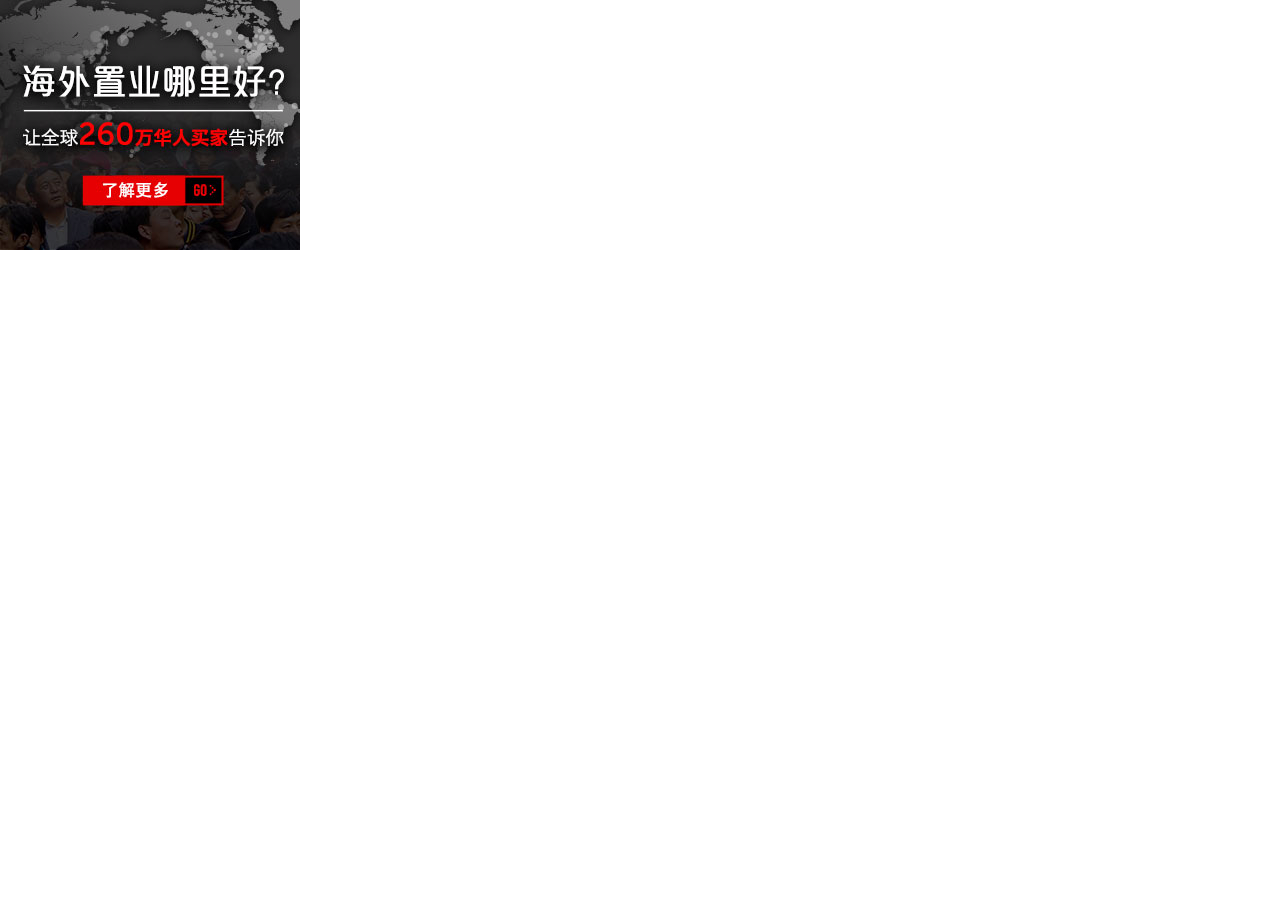
<file: 美国纽约州纽约1卧2卫特别设计建筑的房产USD 1,650,000_美国房产纽约州纽约房产房价_居外网_files/saved_resource(2).html>
<!DOCTYPE html>
<!-- saved from url=(0033)http://www.juwai.com/18537167.htm -->
<html><head><meta http-equiv="Content-Type" content="text/html; charset=UTF-8"><script>var google_casm=["",0,null,0,0,null,1];</script><style>a { color: #000000 }</style><script>function su(id) {var a = document.getElementById(id);var b = (new Date()).getTime();if (a && a.myt && b) {var t = b - a.myt;if (window.css) {css(id,'clkt',t);return;}var bi = a.href.indexOf("&clkt=");if (bi > 0) {var c = a.href.substring(0, bi+6); var d = a.href.substring(bi+6, a.href.length);var ei = d.indexOf("&");var r = '';if (ei >= 0)r = d.substring(ei, d.length);a.href = c + t + r; } else {a.href += "&clkt=" + t;}}}(function(){var g=this,l=function(a,b){var c=a.split("."),d=g;c[0]in d||!d.execScript||d.execScript("var "+c[0]);for(var e;c.length&&(e=c.shift());)c.length||void 0===b?d=d[e]?d[e]:d[e]={}:d[e]=b},m=function(a,b,c){return a.call.apply(a.bind,arguments)},n=function(a,b,c){if(!a)throw Error();if(2<arguments.length){var d=Array.prototype.slice.call(arguments,2);return function(){var c=Array.prototype.slice.call(arguments);Array.prototype.unshift.apply(c,d);return a.apply(b,c)}}return function(){return a.apply(b,arguments)}},p=function(a,b,c){p=Function.prototype.bind&&-1!=Function.prototype.bind.toString().indexOf("native code")?m:n;return p.apply(null,arguments)},q=Date.now||function(){return+new Date};var r=document,s=window;var t=function(a,b){for(var c in a)Object.prototype.hasOwnProperty.call(a,c)&&b.call(null,a[c],c,a)},w=function(a,b){a.google_image_requests||(a.google_image_requests=[]);var c=a.document.createElement("img");c.src=b;a.google_image_requests.push(c)};var x=function(a){return{visible:1,hidden:2,prerender:3,preview:4}[a.webkitVisibilityState||a.mozVisibilityState||a.visibilityState||""]||0},y=function(a){var b;a.mozVisibilityState?b="mozvisibilitychange":a.webkitVisibilityState?b="webkitvisibilitychange":a.visibilityState&&(b="visibilitychange");return b};var C=function(){this.g=r;this.k=s;this.j=!1;this.i=null;this.h=[];this.o={};if(z)this.i=q();else if(3==x(this.g)){this.i=q();var a=p(this.q,this);A&&(a=A("di::vch",a));this.p=a;var b=this.g,c=y(this.g);b.addEventListener?b.addEventListener(c,a,!1):b.attachEvent&&b.attachEvent("on"+c,a)}else B(this)},A;C.m=function(){return C.n?C.n:C.n=new C};var D=/^([^:]+:\/\/[^/]+)/m,G=/^\d*,(.+)$/m,z=!1,B=function(a){if(!a.j){a.j=!0;for(var b=0;b<a.h.length;++b)a.l.apply(a,a.h[b]);a.h=[]}};C.prototype.s=function(a,b){var c=b.target.u();(c=G.exec(c))&&(this.o[a]=c[1])};C.prototype.l=function(a,b){this.k.rvdt=this.i?q()-this.i:0;var c;if(c=this.t)t:{try{var d=D.exec(this.k.location.href),e=D.exec(a);if(d&&e&&d[1]==e[1]&&b){var f=p(this.s,this,b);this.t(a,f);c=!0;break t}}catch(u){}c=!1}c||w(this.k,a)};C.prototype.q=function(){if(3!=x(this.g)){B(this);var a=this.g,b=y(this.g),c=this.p;a.removeEventListener?a.removeEventListener(b,c,!1):a.detachEvent&&a.detachEvent("on"+b,c)}};var H=/^true$/.test("")?!0:!1;var I={},J=function(a){var b=a.toString();a.name&&-1==b.indexOf(a.name)&&(b+=": "+a.name);a.message&&-1==b.indexOf(a.message)&&(b+=": "+a.message);if(a.stack){a=a.stack;var c=b;try{-1==a.indexOf(c)&&(a=c+"\n"+a);for(var d;a!=d;)d=a,a=a.replace(/((https?:\/..*\/)[^\/:]*:\d+(?:.|\n)*)\2/,"$1");b=a.replace(/\n */g,"\n")}catch(e){b=c}}return b},M=function(a,b,c,d){var e=K,f,u=!0;try{f=b()}catch(h){try{var N=J(h);b="";h.fileName&&(b=h.fileName);var E=-1;h.lineNumber&&(E=h.lineNumber);var v;t:{try{v=c?c():"";break t}catch(S){}v=""}u=e(a,N,b,E,v)}catch(k){try{var O=J(k);a="";k.fileName&&(a=k.fileName);c=-1;k.lineNumber&&(c=k.lineNumber);K("pAR",O,a,c,void 0,void 0)}catch(F){L({context:"mRE",msg:F.toString()+"\n"+(F.stack||"")},void 0)}}if(!u)throw h;}finally{if(d)try{d()}catch(T){}}return f},K=function(a,b,c,d,e,f){a={context:a,msg:b.substring(0,512),eid:e&&e.substring(0,40),file:c,line:d.toString(),url:r.URL.substring(0,512),ref:r.referrer.substring(0,512)};P(a);L(a,f);return!0},L=function(a,b){try{if(Math.random()<(b||.01)){var c="/pagead/gen_204?id=jserror"+Q(a),d="http"+("https:"==s.location.protocol?"s":"")+"://pagead2.googlesyndication.com"+c,d=d.substring(0,2E3);w(s,d)}}catch(e){}},P=function(a){var b=a||{};t(I,function(a,d){b[d]=s[a]})},R=function(a,b,c,d,e){return function(){var f=arguments;return M(a,function(){return b.apply(c,f)},d,e)}},Q=function(a){var b="";t(a,function(a,d){if(0===a||a)b+="&"+d+"="+("function"==typeof encodeURIComponent?encodeURIComponent(a):escape(a))});return b};A=function(a,b,c,d){return R(a,b,void 0,c,d)};z=H;l("vu",R("vu",function(a,b){var c=a.replace("&amp;","&"),d=/(google|doubleclick).*\/pagead\/adview/.test(c),e=C.m();if(d){d="&vis="+x(e.g);b&&(d+="&ve=1");var f=c.indexOf("&adurl"),c=-1==f?c+d:c.substring(0,f)+d+c.substring(f)}e.j?e.l(c,b):e.h.push([c,b])}));l("vv",R("vv",function(){z&&B(C.m())}));})();(function(){var f=this,g=function(a,b,c){return a.call.apply(a.bind,arguments)},h=function(a,b,c){if(!a)throw Error();if(2<arguments.length){var d=Array.prototype.slice.call(arguments,2);return function(){var c=Array.prototype.slice.call(arguments);Array.prototype.unshift.apply(c,d);return a.apply(b,c)}}return function(){return a.apply(b,arguments)}},k=function(a,b,c){Function.prototype.bind&&-1!=Function.prototype.bind.toString().indexOf("native code")?k=g:k=h;return k.apply(null,arguments)},l=Date.now||function(){return+new Date},m=function(a,b){a=a.split(".");var c=f;a[0]in c||!c.execScript||c.execScript("var "+a[0]);for(var d;a.length&&(d=a.shift());)a.length||void 0===b?c[d]&&c[d]!==Object.prototype[d]?c=c[d]:c=c[d]={}:c[d]=b};var n=document;var p=function(a,b){if(!a||!b)return!1;if(a.contains&&1==b.nodeType)return a==b||a.contains(b);if("undefined"!=typeof a.compareDocumentPosition)return a==b||!!(a.compareDocumentPosition(b)&16);for(;b&&a!=b;)b=b.parentNode;return b==a};var r={capture:!0},t=function(a){var b=!1,c;return function(){b||(c=a(),b=!0);return c}}(function(){var a=!1;try{var b=Object.defineProperty({},"passive",{get:function(){a=!0}});f.addEventListener("test",null,b)}catch(c){}return a});function u(a){return a?a.passive&&t()?a:a.capture||!1:a}var v=function(a,b,c,d){a.addEventListener?a.addEventListener(b,c,u(d)):a.attachEvent&&a.attachEvent("on"+b,c)};var w=function(a,b,c,d,e){window.css?css(b,c,d,e,void 0):a&&(b=a.href,e?d=b+("&"+c+"="+d):(e="&"+c+"=",c=b.indexOf(e),0>c?d=b+e+d:(c+=e.length,e=b.indexOf("&",c),d=0<=e?b.substring(0,c)+d+b.substring(e):b.substring(0,c)+d)),a.href=2E3<d.length?b:d)};var x=!1,y=!1,z=null,A=function(){document.addEventListener&&v(document,"click",function(a){z=a},r)},B=function(){var a=z?z:window.event;return a?x||y?!1:(a.preventDefault?a.preventDefault():a.returnValue=!1,!0):!1},C=function(){v(document,"mousedown",function(){x=!0});v(document,"keydown",function(){y=!0});A()};var E=function(a,b){if(0>b||parseInt(b,10)!==b)b=17;D(a,b)},F=function(a,b){D(a,b||1)},G=function(a){D(a,2)},H=function(a,b){D(a,b||0)},I={},D=function(a,b){I[a]||(I[a]=[]);var c=I[a][b];c||(I[a][b]=!0);c||w(document.getElementById(a),a,"nb",b,!0)};var J=function(){this.g=this.h=null;n.addEventListener&&n.addEventListener("mousedown",k(this.i,this),!0);v(n,"DOMContentLoaded",k(function(){this.g=n.getElementById("common_15click_anchor")},this))};J.prototype.i=function(a){this.h=a};var K=function(a,b,c){var d=a.id||"";w(a,d,"nx",b);w(a,d,"ny",c)};var L=[0,2,1],M=null,N=function(a){if(a){var b;if(b=window.event||M){var c;(c=b.which?1<<L[b.which-1]:b.button)&&b.shiftKey&&(c|=8);c&&b.altKey&&(c|=16);c&&b.ctrlKey&&(c|=32);b=c}else b=null;b&&w(a,a.id,"mb",b)}};document.addEventListener&&document.addEventListener("mousedown",function(a){M=a},!0);window.mb=N;var O,P=function(a){if(a){var b=document.getElementById(a);if(b){if(O){var c=O;c=l()-c}else c=0;w(b,a,"mdd",c)}}},Q=function(){O=l()};var R={},S=function(a){void 0!==R[a]?R[a]++:R[a]=1;w(document.getElementById(a),a,"nm",R[a])};m("init_ssb",function(a,b,c,d,e,T){a&&(C(),m("accbk",B));b&&(m("cla",E),m("cll",F),m("clb",G),m("clh",H));if(c){var q=new J;m("xy",function(a,b,c){c=c||b;var d=a||q.h;if(d&&b&&c&&!p(q.g,d.target)&&(a=n.querySelector("a.one-point-five-click.rhbutton"),!a||!p(a,d.target))){var e=Math.round(d.clientX-c.offsetLeft);c=Math.round(d.clientY-c.offsetTop);K(b,e,c);q.g&&K(q.g,e,c);a&&K(a,e,c)}})}d&&m("mb",N);e&&(m("sv",Q),m("sw",P));T&&m("ss",S)});}).call(this);init_ssb(true,false,true,true,false,true);if (typeof(ss) === "undefined") { ss = function(){}; }function st(id) {var a = document.getElementById(id);if (a) {a.myt = (new Date()).getTime();xy(window.event, a);mb(a);}}function ha(a,x){  if (accbk()) return;su(a);}function ia(a,e,x) {if (accbk()) return;su(a);}function ja(a,x) {if (accbk()) return;su(a);}function ga(o,e,x) {if (document.getElementById) {var a=o.id.substring(1),p="",r="",g=e.target,t,f,h;if (g) {t=g.id;f=g.parentNode;if (f) {p=f.id;h=f.parentNode;if (h)r=h.id;}} else {h=e.srcElement;f=h.parentNode;if (f)p=f.id;t=h.id;}if (t==a||p==a||r==a)return true;ia(a,e,x);window.open(document.getElementById(a).href);}}</script></head><body leftmargin="0" topmargin="0" marginwidth="0" marginheight="0" style="background:transparent; line-height:0"><div id="google_image_div" style="overflow:hidden; position:absolute"><script>vu("https://securepubads.g.doubleclick.net/pcs/view?xai\[base64]\x26sig\x3dCg0ArKJSzLWUrUVHHj77EAE\x26adurl\x3d")</script><a id="aw0" target="_blank" href="http://googleads.g.doubleclick.net/pcs/click?xai=[base64]&amp;sig=Cg0ArKJSzG7B4XRdgMz7&amp;adurl=http://iq.juwai.com/" onfocus="ss(&#39;aw0&#39;)" onmousedown="st(&#39;aw0&#39;)" onmouseover="ss(&#39;aw0&#39;)" onclick="ha(&#39;aw0&#39;)"><img src="./16610534945781415936" border="0" width="300" height="250" alt="" class="img_ad"></a></div><script src="./m_window_focus_non_hydra.js" async=""></script><script>function initWindowFocus() {window['window_focus_for_click'] =wfocusnhinit("https://googleads.g.doubleclick.net/pagead/conversion/?ai\x3d\x26sigh\x3dBpnfxIaauQU","","CIG3776S7tUCFUZ7AQodttkI5A",true,true,true,false,false,0);}if (window.wfocusnhinit) {initWindowFocus();} else {window['google_wf_async'] = initWindowFocus;}</script><script src="./osd_listener.js"></script><script type="text/javascript">osdlfm(-1,'','BpdlYu96dWcHtC8b2Bbazo6AOAAAAABABOAHIAQLAAgLgAgDIA5kE4AQBoAYU0ggFCIAhEAE','',3271094698,true,'ud\x3d1\x26la\x3d0\x26alp\x3dxai\x26alh\x3d1552111589\x26',3,'CAASEuRoR4wuWHywdzCZwihNyWOW_w','//pagead2.googlesyndication.com/activeview?avi\x3dBpdlYu96dWcHtC8b2Bbazo6AOAAAAABABOAHIAQLAAgLgAgDIA5kE4AQBoAYU0ggFCIAhEAE\x26cid\x3dCAASEuRoR4wuWHywdzCZwihNyWOW_w');</script><script>if (window.top && window.top.postMessage) {window.top.postMessage('{"googMsgType":"adpnt"}','*');}</script><div style="top:0;left:0;width:300px;height:250px;position:absolute;max-width:100%;max-height:100%;pointer-events:none;image-rendering:pixelated;z-index:2147483647;background-image:url(&#39;[data-uri]&#39;);"></div></body></html>
</file>
